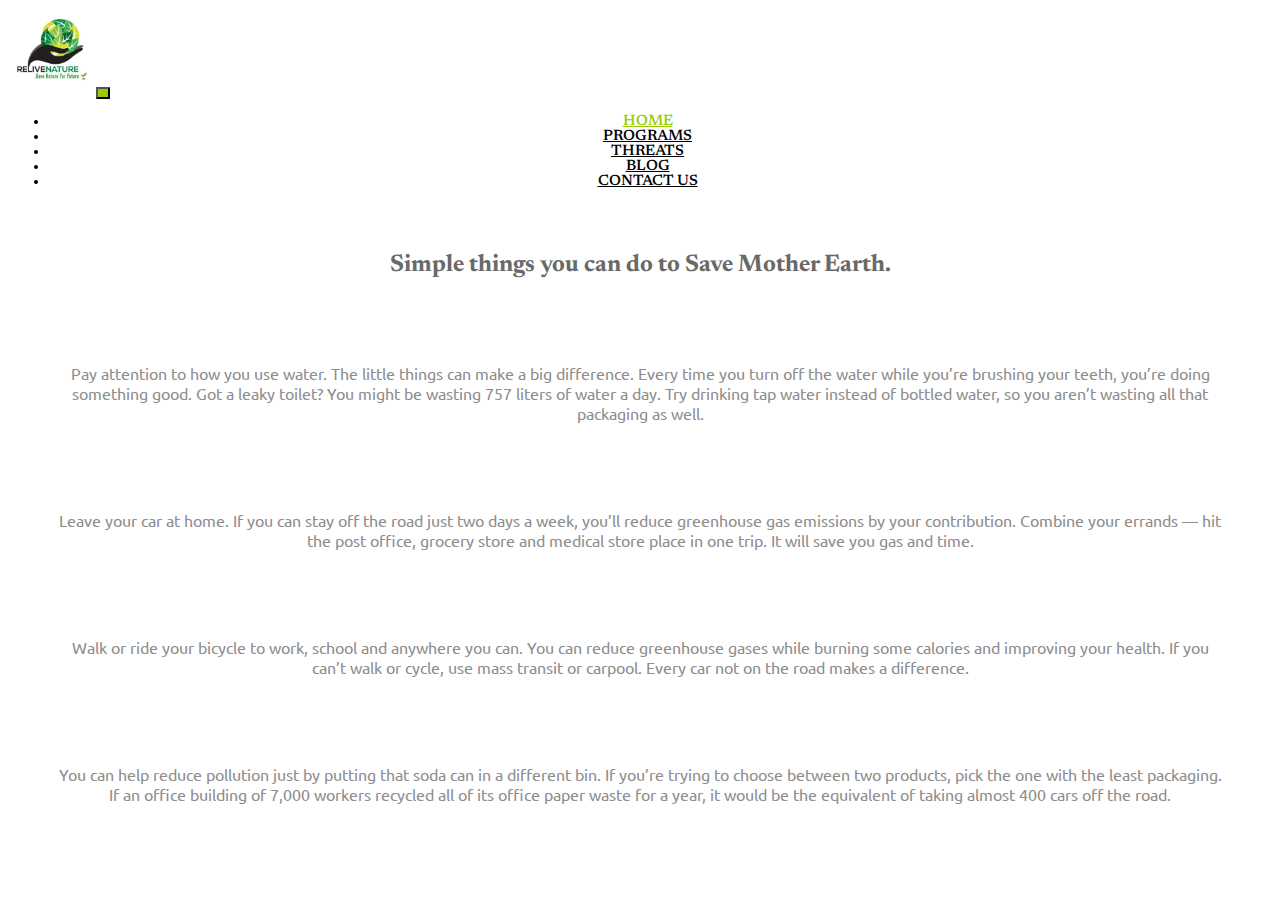
<file: pages/ayct.html>
<!DOCTYPE html>
<html lang="en">
<head>
    <meta charset="UTF-8" />
    <meta http-equiv="X-UA-Compatible" content="IE=edge"/>
    <link rel = "icon" href = "../img/logo.jpg">
    <meta name="viewport" content="width=device-width, initial-scale=1.0"/>
    <link rel="stylesheet" type="text/css" href="../css/ayct.css"/>
    <link href="https://fonts.googleapis.com/css2?family=Newsreader:wght@500&display=swap" rel="stylesheet"/>
    <link href="https://fonts.googleapis.com/css2?family=Ubuntu:wght@500&display=swap" rel="stylesheet">
    <link href="https://fonts.googleapis.com/css2?family=Newsreader:wght@400;500&family=Ubuntu:wght@500&display=swap" rel="stylesheet">
    <link href="https://cdn.jsdelivr.net/npm/bootstrap@5.0.1/dist/css/bootstrap.min.css" rel="stylesheet"
        integrity="sha384-+0n0xVW2eSR5OomGNYDnhzAbDsOXxcvSN1TPprVMTNDbiYZCxYbOOl7+AMvyTG2x" crossorigin="anonymous"/>
        <link rel="stylesheet" href="https://cdnjs.cloudflare.com/ajax/libs/font-awesome/5.15.3/css/all.min.css" integrity="sha512-iBBXm8fW90+nuLcSKlbmrPcLa0OT92xO1BIsZ+ywDWZCvqsWgccV3gFoRBv0z+8dLJgyAHIhR35VZc2oM/gI1w==" crossorigin="anonymous" referrerpolicy="no-referrer" />
    <title>Get Involved</title>
</head>
<body>

  <nav class="navbar navbar-expand-lg navbar-light bg-transparent" style="padding: 0px;">
    <div class="container-fluid">
      <a class="navbar-brand" href="../index.html" target="_blank"><img src="../img/logo.jpg" alt="logo" width="85px"></a>
      <button class="navbar-toggler" type="button" data-bs-toggle="collapse" data-bs-target="#navbarNavDropdown" aria-controls="navbarNavDropdown" aria-expanded="false" aria-label="Toggle navigation">
        <span class="navbar-toggler-icon" style="width: 1em; height: 1em;"></span>
      </button>
      <div class="collapse navbar-collapse" id="navbarNavDropdown">
        <ul class="navbar-nav">
          <li class="nav-item">
            <a class="nav-link" href="../index.html" onMouseOver="this.style.color='black'"
            onMouseOut="this.style.color='#99cc00'" style="color: #99cc00" target="_blank">Home</a>
          </li>
          <li class="nav-item">
            <a class="nav-link" href="#" onMouseOver="this.style.color='#99cc00'"
            onMouseOut="this.style.color='black'" style="color: black;">Programs</a>
          </li>
              <li class="nav-item">
                <a class="nav-link" href="../pages/threats.html" onMouseOver="this.style.color='#99cc00'"
        onMouseOut="this.style.color='black'" style="color: black;" target="_blank">Threats</a>
              </li>
              <!-- <li class="nav-item">
                <a class="nav-link" href="#" onMouseOver="this.style.color='#99cc00'"
        onMouseOut="this.style.color='black'" style="color: black;">Get Involved</a>
              </li> -->
              <li class="nav-item">
                <a class="nav-link" href="#" onMouseOver="this.style.color='#99cc00'"
        onMouseOut="this.style.color='black'" style="color: black;">Blog</a>
              </li>
              <li class="nav-item">
                <a class="nav-link" href="#" onMouseOver="this.style.color='#99cc00'"
        onMouseOut="this.style.color='black'" style="color: black;">Contact Us</a>
              </li>
            </ul>
          </div>
        </div>
      </nav>

      <div class="container">
      <h2><i class="fas fa-recycle fa-2x" style="color: rgb(157, 233, 43)"></i><br> Simple things you can do to Save Mother Earth.<br></h2>
      <div class="row">
        <div class="col-lg-6">
      <p class="water">
        <i class="fas fa-hand-holding-water fa-5x" style="color: rgb(5, 228, 228)"></i><br>Pay attention to how you use water. The little things can make a big difference. Every time you turn off the water while you’re brushing your teeth, you’re doing something good. Got a leaky toilet? You might be wasting 757 liters of water a day. Try drinking tap water instead of bottled water, so you aren’t wasting all that packaging as well.</p>
        </div>
        <div class="col-lg-6">
          <p class="petrol"><i class="fas fa-gas-pump fa-5x" style="color: rgb(255, 21, 21)"></i><br>Leave your car at home. If you can stay off the road just two days a week, you’ll reduce greenhouse gas emissions by your contribution. Combine your errands — hit the post office, grocery store and medical store place in one trip. It will save you gas and time.</p>
        </div>
        <div class="col-lg-6">
          <p class="walk"><i class="fas fa-walking fa-5x" style="color: #f1c7aa"></i><br>Walk or ride your bicycle to work, school and anywhere you can. You can reduce greenhouse gases while burning some calories and improving your health. If you can’t walk or cycle, use mass transit or carpool. Every car not on the road makes a difference.</p>
        </div>
        <div class="col-lg-6">
          <p class="dustbin"><i class="fas fa-dumpster fa-5x" style="color:#91c200"></i><br>You can help reduce pollution just by putting that soda can in a different bin. If you’re trying to choose between two products, pick the one with the least packaging. If an office building of 7,000 workers recycled all of its office paper waste for a year, it would be the equivalent of taking almost 400 cars off the road.</p>
        </div>
        </div>
      </div>

      <script src="https://cdn.jsdelivr.net/npm/@popperjs/core@2.9.2/dist/umd/popper.min.js"
      integrity="sha384-IQsoLXl5PILFhosVNubq5LC7Qb9DXgDA9i+tQ8Zj3iwWAwPtgFTxbJ8NT4GN1R8p"
      crossorigin="anonymous"></script>
  <script src="https://cdn.jsdelivr.net/npm/bootstrap@5.0.1/dist/js/bootstrap.min.js"
      integrity="sha384-Atwg2Pkwv9vp0ygtn1JAojH0nYbwNJLPhwyoVbhoPwBhjQPR5VtM2+xf0Uwh9KtT"
      crossorigin="anonymous"></script>
</body>
</html>
</file>
<file: css/ayct.css>
div.container-fluid{
    padding: 0px 25px 0px 0px;
}

a.navbar-brand {
    padding: 0px;
    margin: 0px;
}

.navbar-expand-lg .navbar-collapse {  
    justify-content: space-around;
}

button.navbar-toggler{
    background: #99cc00;
    padding: 4px 5px;
}

li.nav-item{
    padding: 0px 25px 0px 25px;
}

.navbar{
    font-family: 'Newsreader', serif;
    font-weight: 550;
    text-transform: uppercase;
    font-size: 17px;
}

#navbarNavDropdown{
    text-align: center;
}

/* ------------------------------------------------------------------------ */

.container{
    text-align: center;
}

.container h2, .col-lg-6 i{
    margin: 40px;
}

.col-lg-6 p{
    padding: 25px 50px;
    color: rgb(141, 141, 141);
    font-family: 'Ubuntu', sans-serif;
}

.container h2{
    color: rgb(105, 105, 105);
    font-family: 'Newsreader', serif;
}

/* --------------------------------mq-------------------------------------- */


@media (min-width: 279px) and (max-width: 740px) {
    *{
        margin: 0%;
        padding: 0%;
    }
     .navbar{
        font-size: 13px;
      }
      .container h2, .col-lg-6 i{
        margin: 20px;
    }
    .container h2{
        padding: 0px 30px;
        font-size: 19px;
    }
    .col-lg-6 i{
        font-size: 55px;
    }
    .container p{
        font-size: 14px;
    }
}

@media (min-width: 768px) and (max-width: 1023px){
      .navbar{
        font-size: 15px;
      }
      .container h2{
        padding: 0px 30px;
        font-size: 24px;
    }
    .container p{
        font-size: 15px;
    }
    .col-lg-6 i{
        font-size: 65px;
    }
}

@media (min-width: 1024px) and (max-width: 1366px){
    .navbar{
        font-size: 15px;
      }
}
</file>
